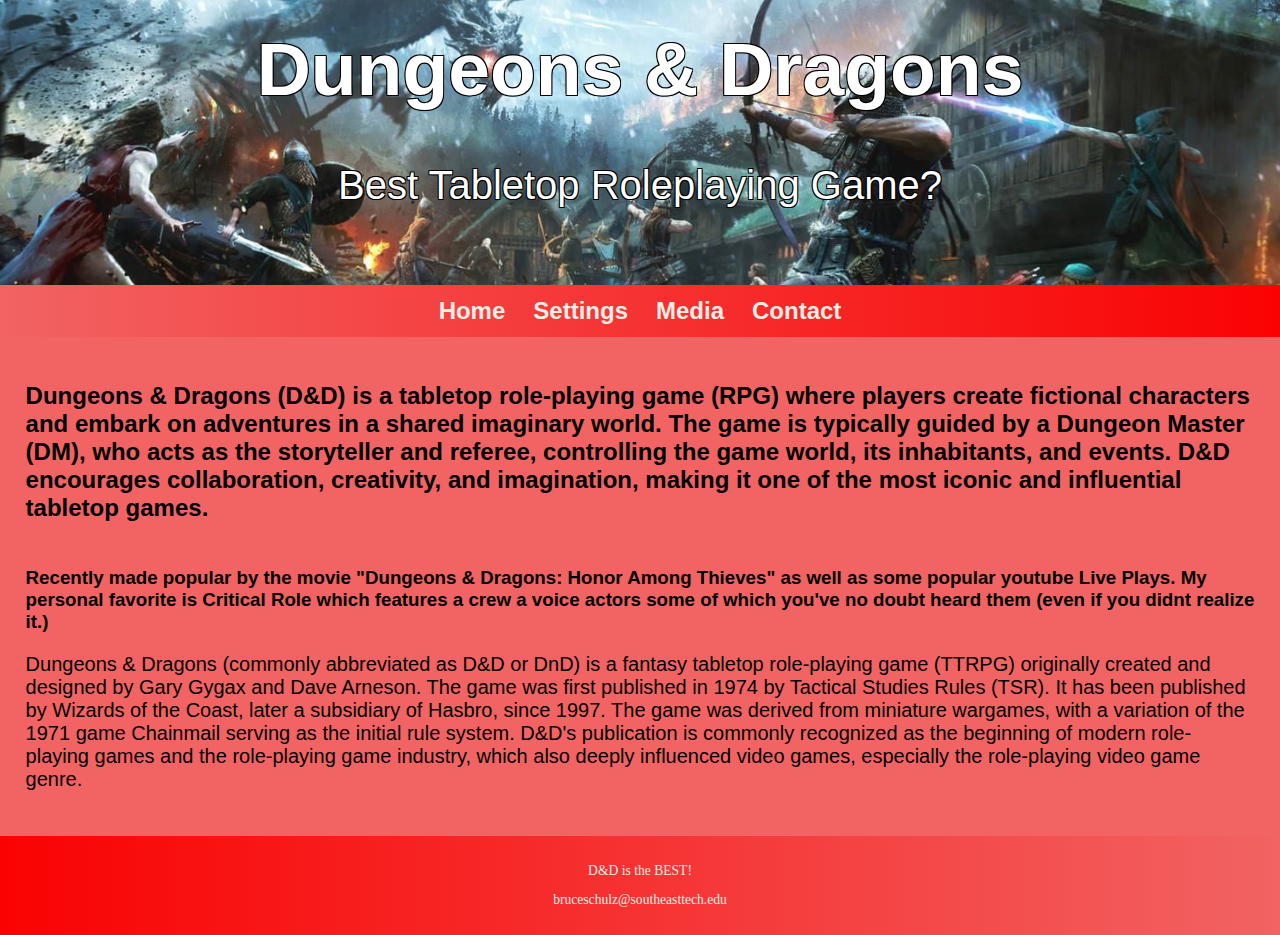
<file: index.html>
<!DOCTYPE html>
<!-- 
	Student Name: Bruce Schulz
	File Name: template.html
	Today's Date: 11.14.24
 -->
<html lang="en">
<head>
	<title>Dungeons & Dragons: Index</title>
	<meta charset="utf-8">
    <link rel="stylesheet" href="css/styles.css">
    <meta name="viewport" content="width=device-width, initial-scale=1.0">
    <link href="https://fonts.googleapis.com/css?family=Emblema+One|Lora&display=swap" rel="stylesheet">
    <body>

        <div id="wrapper">
    
            <header>
                <div class="tab-desk">
                    <div class="hero-image">
                        <div class="hero-text">
                            <h1>Dungeons & Dragons</h1>
                            <h3>Best Tabletop Roleplaying Game?</h3>
                            <h3></h3>
                        </div>
                    </div>
                </div>
                <div class="mobile">
                    <h1>Dungeons & Dragons</h1>
                    <h3>Best Tabletop Roleplaying Game?</h3>
                </div>
    
            </header>
    
            <nav>
                <ul>
                    <li><a href="index.html">Home</a></li>
                    <li><a href="settings.html">Settings</a></li>
                    <li><a href="media.html">Media</a></li>
                    <li><a href="contact.html">Contact</a></li>
                </ul>
            </nav>
    
            <main>
    
                <div>
                    <h2>Dungeons & Dragons (D&D) is a tabletop role-playing game (RPG) where players create fictional characters and embark on adventures in a shared imaginary world. The game is typically guided by a Dungeon Master (DM), who acts as the storyteller and referee, controlling the game world, its inhabitants, and events. D&D encourages collaboration, creativity, and imagination, making it one of the most iconic and influential tabletop games.</h2>
                    <h3>Recently made popular by the movie "Dungeons & Dragons: Honor Among Thieves" as well as some popular youtube Live Plays. My personal favorite is Critical Role which features a crew a voice actors some of which you've no doubt heard them (even if you didnt realize it.)</h3>
                    <p>Dungeons & Dragons (commonly abbreviated as D&D or DnD) is a fantasy tabletop role-playing game (TTRPG) originally created and designed by Gary Gygax and Dave Arneson. The game was first published in 1974 by Tactical Studies Rules (TSR). It has been published by Wizards of the Coast, later a subsidiary of Hasbro, since 1997. The game was derived from miniature wargames, with a variation of the 1971 game Chainmail serving as the initial rule system. D&D's publication is commonly recognized as the beginning of modern role-playing games and the role-playing game industry, which also deeply influenced video games, especially the role-playing video game genre.</p>
                </div>
    
            </main>
    
            <footer>
                <p>D&D is the BEST!</p>
                <p><a href="mailto:bruceschulz@southeasttech.edu">bruceschulz@southeasttech.edu</a></p>
    
            </footer>
    
        </div>
    
    </body>
</html>
</file>
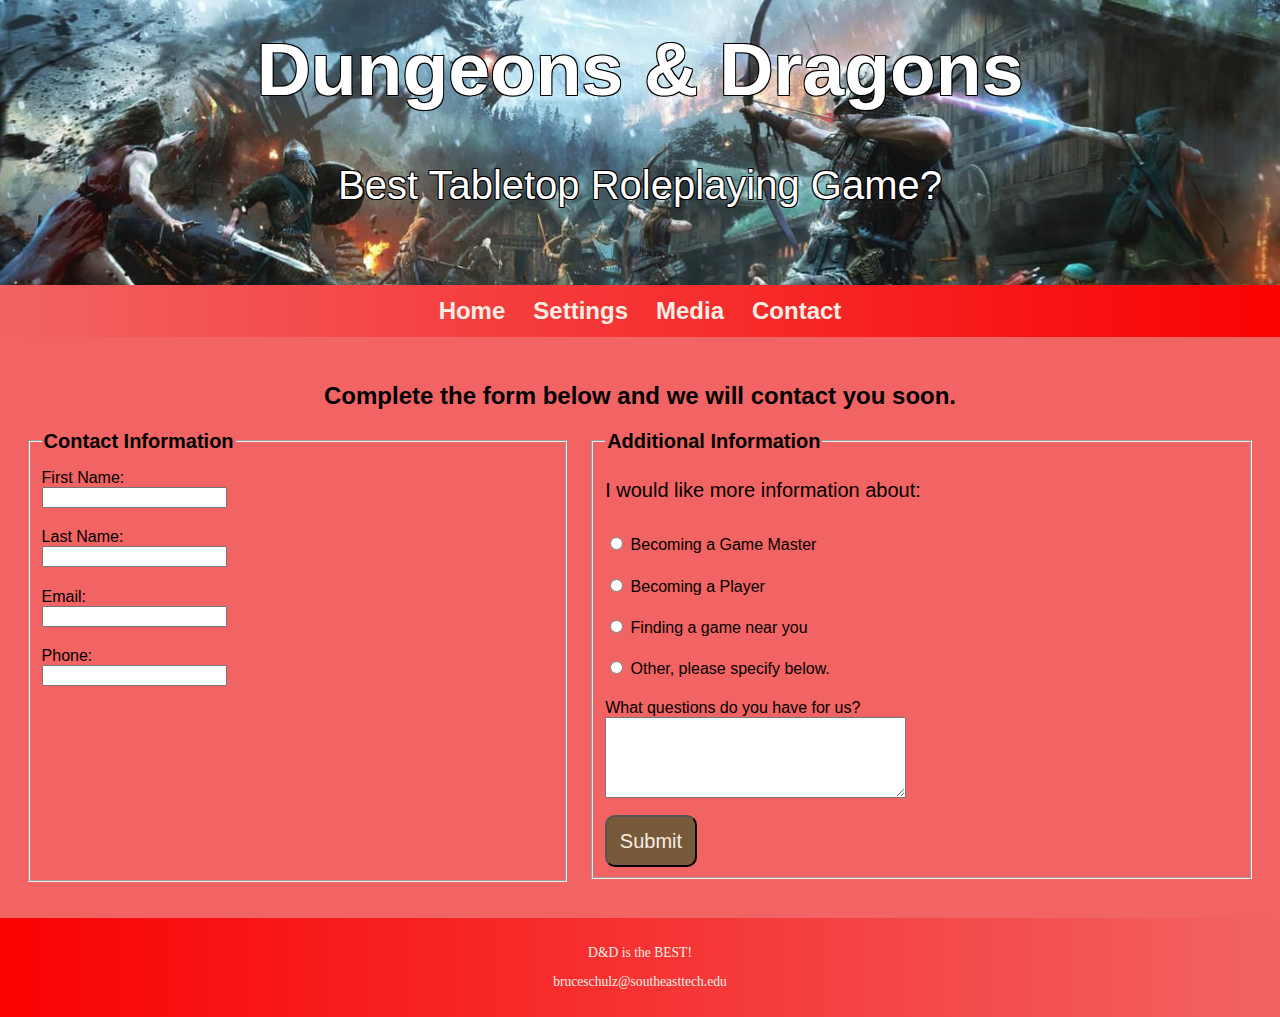
<file: contact.html>
<!DOCTYPE html>
<!-- 
	Student Name: Bruce Schulz
	File Name: template.html
	Today's Date: 11.14.24
 -->
<html lang="en">
<head>
	<title>Dungeons & Dragons: Contact</title>
	<meta charset="utf-8">
    <link rel="stylesheet" href="css/styles.css">
    <meta name="viewport" content="width=device-width, initial-scale=1.0">
    <link href="https://fonts.googleapis.com/css?family=Emblema+One|Lora&display=swap" rel="stylesheet">
    <body>

        <div id="wrapper">
    
            <header>
                <div class="tab-desk">
                    <div class="hero-image">
                        <div class="hero-text">
                            <h1>Dungeons & Dragons</h1>
                            <h3>Best Tabletop Roleplaying Game?</h3>
                            <h3></h3>
                        </div>
                    </div>
                </div>
                <div class="mobile">
                    <h1>Dungeons & Dragons</h1>
                    <h3>Best Tabletop Roleplaying Game?</h3>
                </div>
    
            </header>
    
            <nav>
                <ul>
                    <li><a href="index.html">Home</a></li>
                    <li><a href="settings.html">Settings</a></li>
                    <li><a href="media.html">Media</a></li>
                    <li><a href="contact.html">Contact</a></li>
                </ul>
            </nav>
    
            <main>
    
                <div class="form">
                    <h2>Complete the form below and we will contact you soon.</h2>
                    <form class="form-grid"><!--Start Form-->
                        <fieldset>
                            <legend>Contact Information</legend>
                            <label for="fName">First Name: </label>
                            <input type="text" name="fName" id="fName">
                            <label for="lName">Last Name: </label>
                            <input type="text" name="lName" id="lName">
                            <label for="email">Email: </label>
                            <input type="email" name="email" id="email">
                            <label for="phone">Phone: </label>
                            <input type="tel" name="phone" id="phone">
                        </fieldset>
                        <fieldset>
                            <legend>Additional Information</legend>
                            <p>I would like more information about:</p>
                            <label for="vol">
                                <input type="radio" name="info" id="vol" value="Volunteering">
                                Becoming a Game Master
                            </label>
                            <label for="vol">
                                <input type="radio" name="info" id="sponsor" value="Sponsorship Opportunities">
                                Becoming a Player
                            </label>
                            <label for="vol">
                                <input type="radio" name="info" id="wild" value="Wildlife">
                                Finding a game near you
                            </label>
                            <label for="vol">
                                <input type="radio" name="info" id="other" value="Other">
                                Other, please specify below.
                            </label>
                            <label for="questions">What questions do you have for us?</label>
                            <textarea name="questions" id="questions" rows="5" cols="35"></textarea>
                            <button type="submit" id="submit" value="Submit" class="btn">Submit</button>
                        </fieldset>
                    </form>
                </div>
    
            </main>
    
            <footer>
                <p>D&D is the BEST!</p>
                <p><a href="mailto:bruceschulz@southeasttech.edu">bruceschulz@southeasttech.edu</a></p>
    
            </footer>
    
        </div>
    
    </body>
</html>
</file>
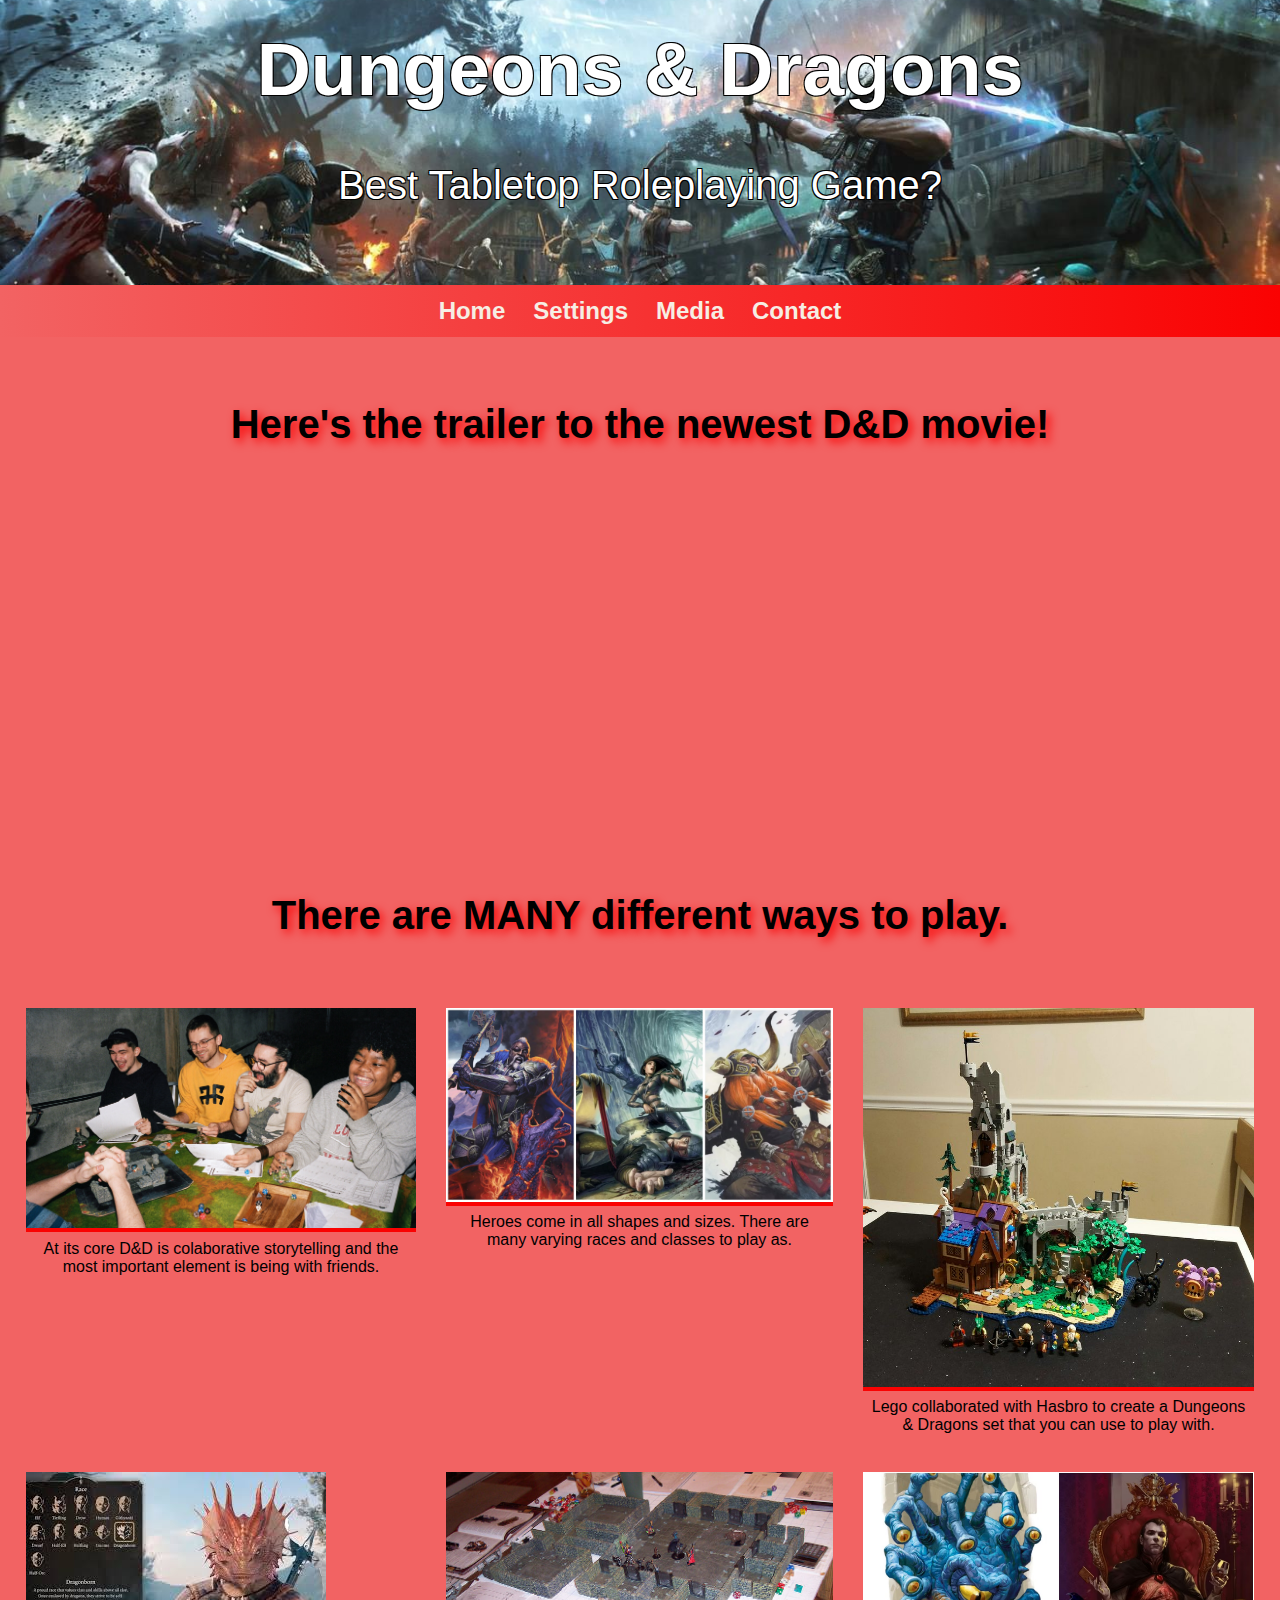
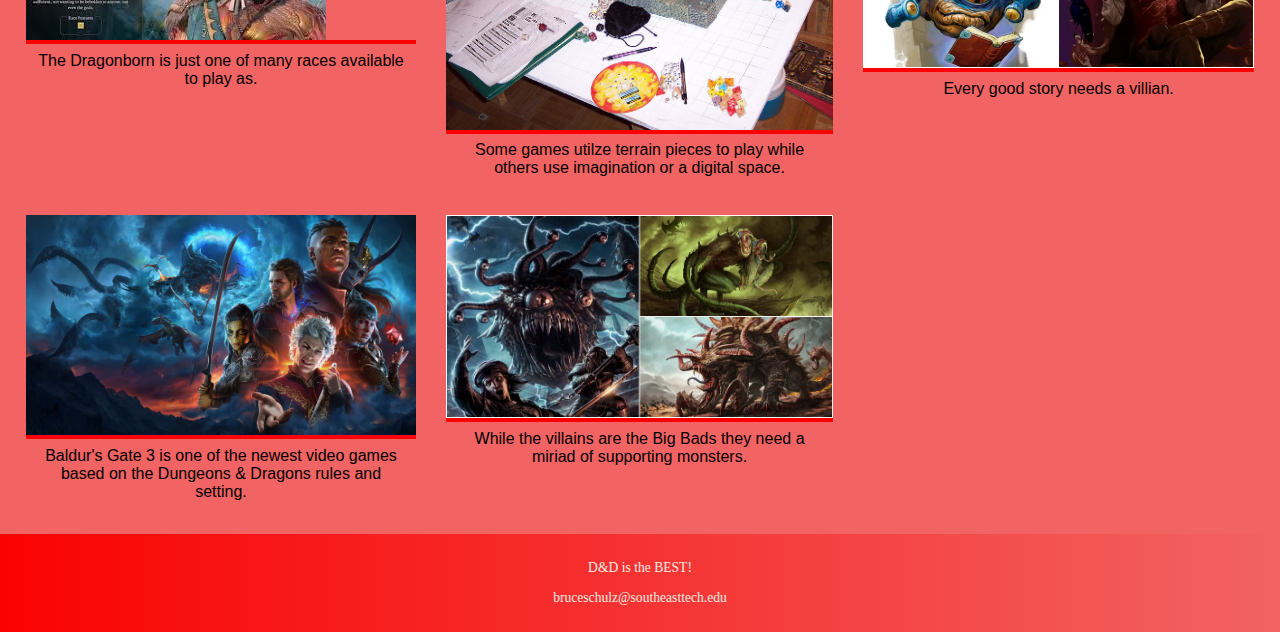
<file: media.html>
<!DOCTYPE html>
<!-- 
	Student Name: Bruce Schulz
	File Name: template.html
	Today's Date: 11.14.24
 -->
<html lang="en">
<head>
	<title>Dungeons & Dragons: Media</title>
	<meta charset="utf-8">
    <link rel="stylesheet" href="css/styles.css">
    <meta name="viewport" content="width=device-width, initial-scale=1.0">
    <link href="https://fonts.googleapis.com/css?family=Emblema+One|Lora&display=swap" rel="stylesheet">
    <body>

        <div id="wrapper">
    
            <header>
                <div class="tab-desk">
                    <div class="hero-image">
                        <div class="hero-text">
                            <h1>Dungeons & Dragons</h1>
                            <h3>Best Tabletop Roleplaying Game?</h3>
                            <h3></h3>
                        </div>
                    </div>
                </div>
                <div class="mobile">
                    <h1>Dungeons & Dragons</h1>
                    <h3>Best Tabletop Roleplaying Game?</h3>
                </div>
    
            </header>
    
            <nav>
                <ul>
                    <li><a href="index.html">Home</a></li>
                    <li><a href="settings.html">Settings</a></li>
                    <li><a href="Media.html">Media</a></li>
                    <li><a href="contact.html">Contact</a></li>
                </ul>
            </nav>
    
            <main>
                <aside>
                    <p>Here's the trailer to the newest D&D movie!</p>
                </aside>
    
                <div style="display: flex; justify-content: center;">
                    <iframe width="560" height="315" src="https://www.youtube-nocookie.com/embed/9LLOLEBlVIA?si=To1MtLRAQpGDASYP" title="YouTube video player" frameborder="0" allow="accelerometer; autoplay; clipboard-write; encrypted-media; gyroscope; picture-in-picture; web-share" referrerpolicy="strict-origin-when-cross-origin" allowfullscreen></iframe>
                </div>
    
            </main>
            <!-- Use the main area to add the main content to the webpage -->
        <main class="grid">

            <aside>
                <p>There are MANY different ways to play.</p>
            </aside>

            <figure><!-- Figure Element 1 -->
                <img src="images/friends.jpg" alt="friends around the table">
                <figcaption>At its core D&D is colaborative storytelling and the most important element is being with friends.
                </figcaption>
            </figure>

            <figure><!-- Figure Element 2 -->
                <img src="images/heroes.avif" alt="Dungeons & Dragons Heroes">
                <figcaption>Heroes come in all shapes and sizes. There are many varying races and classes to play as.
                </figcaption>
            </figure>

            <figure><!-- Figure Element 3 -->
                <img src="images/lego.jpg" alt="D&D Lego Set">
                <figcaption>Lego collaborated with Hasbro to create a Dungeons & Dragons set that you can use to play with.
                </figcaption>
            </figure>

            <figure><!-- Figure Element 4 -->
                <img src="images/dragonborn.jpeg" alt="dragonborn">
                <figcaption>The Dragonborn is just one of many races available to play as.
                </figcaption>
            </figure>

            <figure><!-- Figure Element 5 -->
                <img src="images/terrain.jpg" alt="gaming terrain">
                <figcaption>Some games utilze terrain pieces to play while others use imagination or a digital space.</figcaption>
            </figure>

            <figure><!-- Figure Element 6 -->
                <img src="images/villians.avif" alt="villians">
                <figcaption>Every good story needs a villian.</figcaption>
            </figure>

            <figure><!-- Figure Element 7 -->
                <img src="images/bg3.avif" alt="Baldur's Gate 3">
                <figcaption>Baldur's Gate 3 is one of the newest video games based on the Dungeons & Dragons rules and setting.</figcaption>
            </figure>

            <figure><!-- Figure Element 8 -->
                <img src="images/monsters.avif" alt="face of a horse">
                <figcaption>While the villains are the Big Bads they need a miriad of supporting monsters.</figcaption>
            </figure>

        </main>
    
            <footer>
                <p>D&D is the BEST!</p>
                <p><a href="mailto:bruceschulz@southeasttech.edu">bruceschulz@southeasttech.edu</a></p>
    
            </footer>
    
        </div>
    
    </body>
</html>
</file>
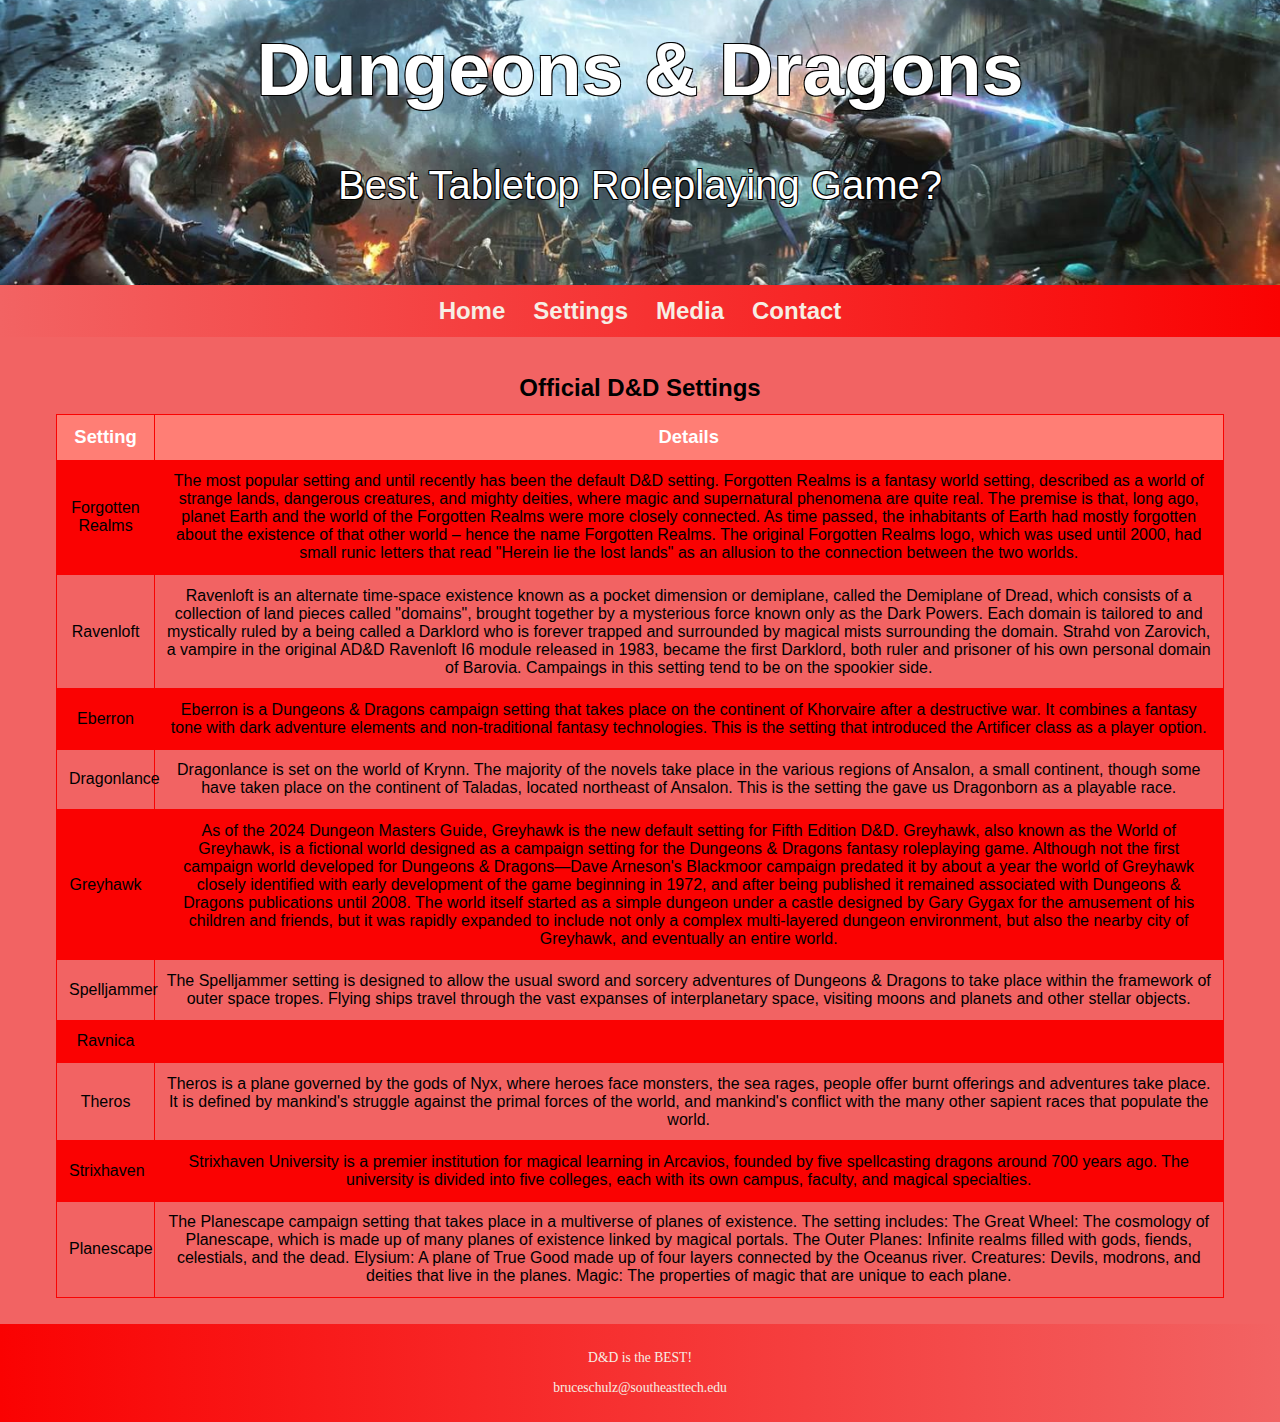
<file: settings.html>
<!DOCTYPE html>
<!-- 
	Student Name: Bruce Schulz
	File Name: template.html
	Today's Date: 11.14.24
 -->
<html lang="en">
<head>
	<title>Dungeons & Dragons: Settings</title>
	<meta charset="utf-8">
    <link rel="stylesheet" href="css/styles.css">
    <meta name="viewport" content="width=device-width, initial-scale=1.0">
    <link href="https://fonts.googleapis.com/css?family=Emblema+One|Lora&display=swap" rel="stylesheet">
    <body>

        <div id="wrapper">
    
            <header>
                <div class="tab-desk">
                    <div class="hero-image">
                        <div class="hero-text">
                            <h1>Dungeons & Dragons</h1>
                            <h3>Best Tabletop Roleplaying Game?</h3>
                            <h3></h3>
                        </div>
                    </div>
                </div>
                <div class="mobile">
                    <h1>Dungeons & Dragons</h1>
                    <h3>Best Tabletop Roleplaying Game?</h3>
                </div>
    
            </header>
    
            <nav>
                <ul>
                    <li><a href="index.html">Home</a></li>
                    <li><a href="settings.html">Settings</a></li>
                    <li><a href="media.html">Media</a></li>
                    <li><a href="contact.html">Contact</a></li>
                </ul>
            </nav>
    
            <main>
    
                <div class="mobile">
                    <h3>Official D&D Settings</h3>
                    <p>Forgotten Realms</p>
                    <p>Ravenloft</p>
                    <p>Eberron</p>
                    <p>Dragonlance</p>
                    <p>Greyhawk</p>
                    <p>Spelljammer</p>
                    <p>Ravnica</p>
                    <p>Exandria</p>
                    <p>Theros</p>
                    <p>Strixhaven</p>
                    <p>Planescape</p>
                </div>
                <div id="partner" class="tab-desk">
                    <table>
                        <caption>Official D&D Settings</caption>
                        <tr>
                            <th>Setting</th>
                            <th>Details</th>
                        </tr>
                        <tr>
                            <td>Forgotten Realms</td>
                            <td>The most popular setting and until recently has been the default D&D setting. Forgotten Realms is a fantasy world setting, described as a world of strange lands, dangerous creatures, and mighty deities, where magic and supernatural phenomena are quite real. The premise is that, long ago, planet Earth and the world of the Forgotten Realms were more closely connected. As time passed, the inhabitants of Earth had mostly forgotten about the existence of that other world – hence the name Forgotten Realms. The original Forgotten Realms logo, which was used until 2000, had small runic letters that read "Herein lie the lost lands" as an allusion to the connection between the two worlds.</td>
                        </tr>
                        <tr>
                            <td>Ravenloft</td>
                            <td>Ravenloft is an alternate time-space existence known as a pocket dimension or demiplane, called the Demiplane of Dread, which consists of a collection of land pieces called "domains", brought together by a mysterious force known only as the Dark Powers. Each domain is tailored to and mystically ruled by a being called a Darklord who is forever trapped and surrounded by magical mists surrounding the domain. Strahd von Zarovich, a vampire in the original AD&D Ravenloft I6 module released in 1983, became the first Darklord, both ruler and prisoner of his own personal domain of Barovia. Campaings in this setting tend to be on the spookier side.</td>
                        </tr>
                        <tr>
                            <td>Eberron</td>
                            <td>Eberron is a Dungeons & Dragons campaign setting that takes place on the continent of Khorvaire after a destructive war. It combines a fantasy tone with dark adventure elements and non-traditional fantasy technologies. This is the setting that introduced the Artificer class as a player option.</td>
                        </tr>
                        <tr>
                            <td>Dragonlance</td>
                            <td>Dragonlance is set on the world of Krynn. The majority of the novels take place in the various regions of Ansalon, a small continent, though some have taken place on the continent of Taladas, located northeast of Ansalon. This is the setting the gave us Dragonborn as a playable race.</td>
                        </tr>
                        <tr>
                            <td>Greyhawk</td>
                            <td>As of the 2024 Dungeon Masters Guide, Greyhawk is the new default setting for Fifth Edition D&D. Greyhawk, also known as the World of Greyhawk, is a fictional world designed as a campaign setting for the Dungeons & Dragons fantasy roleplaying game. Although not the first campaign world developed for Dungeons & Dragons—Dave Arneson's Blackmoor campaign predated it by about a year the world of Greyhawk closely identified with early development of the game beginning in 1972, and after being published it remained associated with Dungeons & Dragons publications until 2008. The world itself started as a simple dungeon under a castle designed by Gary Gygax for the amusement of his children and friends, but it was rapidly expanded to include not only a complex multi-layered dungeon environment, but also the nearby city of Greyhawk, and eventually an entire world.</td>
                        </tr>
                        <tr>
                            <td>Spelljammer</td>
                            <td>The Spelljammer setting is designed to allow the usual sword and sorcery adventures of Dungeons & Dragons to take place within the framework of outer space tropes. Flying ships travel through the vast expanses of interplanetary space, visiting moons and planets and other stellar objects.</td>
                        </tr>
                        <tr>
                            <td>Ravnica</td>
                            <td><The world of Ravnica is an ecumenopolis, a vast city that covers the entire surface of its planet, and is home to a diverse assortment of sentient races. Much power in Ravnica is held by the ten "guilds", political factions that each represent a combination of two of Magic's five colors./td>
                        </tr>
                        <tr>
                            <td>Theros</td>
                            <td>Theros is a plane governed by the gods of Nyx, where heroes face monsters, the sea rages, people offer burnt offerings and adventures take place. It is defined by mankind's struggle against the primal forces of the world, and mankind's conflict with the many other sapient races that populate the world.</td>
                        </tr>
                        <tr>
                            <td>Strixhaven</td>
                            <td>Strixhaven University is a premier institution for magical learning in Arcavios, founded by five spellcasting dragons around 700 years ago. The university is divided into five colleges, each with its own campus, faculty, and magical specialties.</td>
                        </tr>
                        <tr>
                            <td>Planescape</td>
                            <td>The Planescape campaign setting that takes place in a multiverse of planes of existence. The setting includes: 
                                The Great Wheel: The cosmology of Planescape, which is made up of many planes of existence linked by magical portals. 
                                The Outer Planes: Infinite realms filled with gods, fiends, celestials, and the dead. 
                                Elysium: A plane of True Good made up of four layers connected by the Oceanus river. 
                                Creatures: Devils, modrons, and deities that live in the planes. 
                                Magic: The properties of magic that are unique to each plane.</td>
                        </tr>
                    </table>
                </div>
    
            </main>
    
            <footer>
                <p>D&D is the BEST!</p>
                <p><a href="mailto:bruceschulz@southeasttech.edu">bruceschulz@southeasttech.edu</a></p>
    
            </footer>
    
        </div>
    
    </body>
</html>
</file>
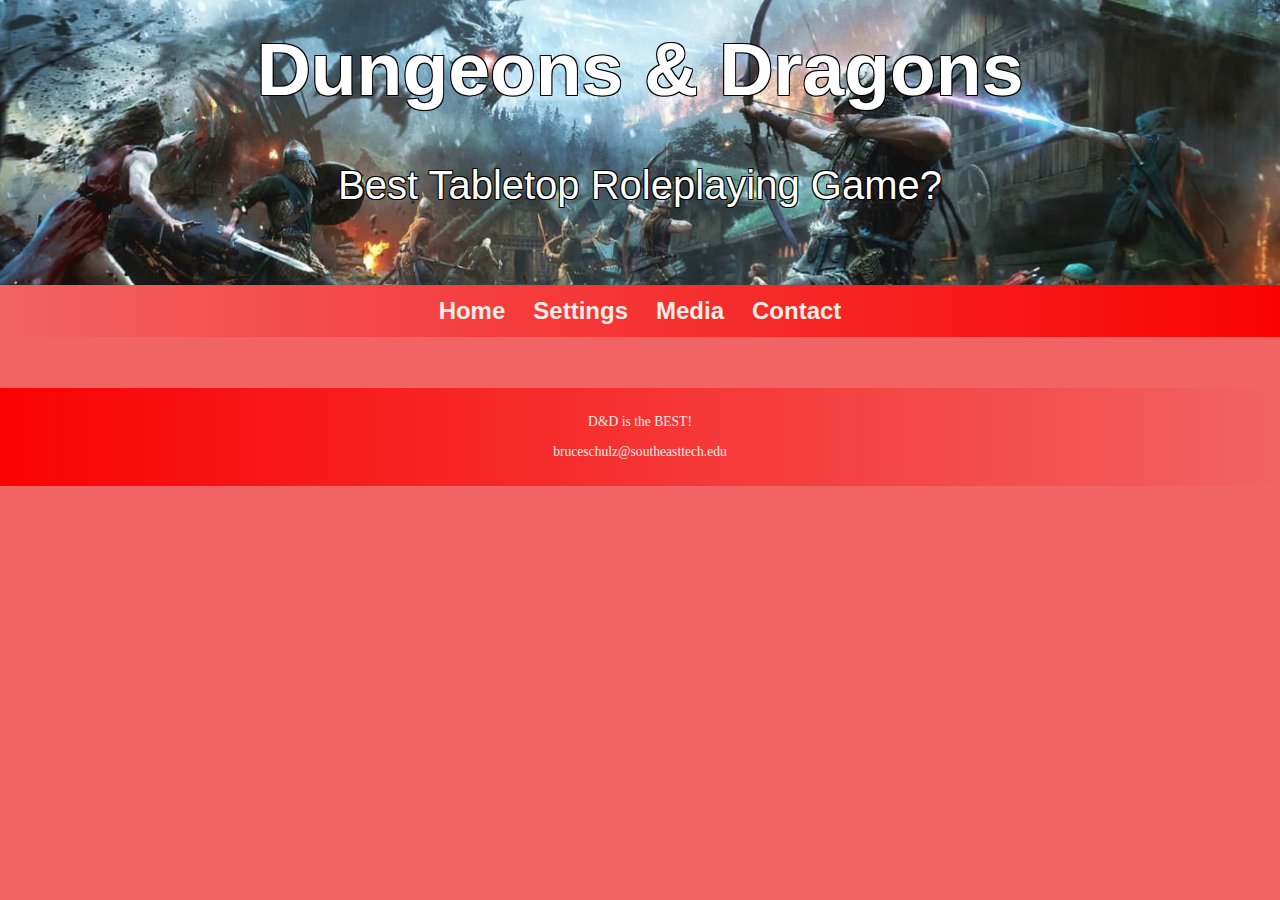
<file: template.html>
<!DOCTYPE html>
<!-- 
	Student Name: Bruce Schulz
	File Name: template.html
	Today's Date: 11.14.24
 -->
<html lang="en">
<head>
	<title>Dungeons & Dragons: Template</title>
	<meta charset="utf-8">
    <link rel="stylesheet" href="css/styles.css">
    <meta name="viewport" content="width=device-width, initial-scale=1.0">
    <link href="https://fonts.googleapis.com/css?family=Emblema+One|Lora&display=swap" rel="stylesheet">
    <body>

        <div id="wrapper">
    
            <header>
                <div class="tab-desk">
                    <div class="hero-image">
                        <div class="hero-text">
                            <h1>Dungeons & Dragons</h1>
                            <h3>Best Tabletop Roleplaying Game?</h3>
                            <h3></h3>
                        </div>
                    </div>
                </div>
                <div class="mobile">
                    <h1>Dungeons & Dragons</h1>
                    <h3>Best Tabletop Roleplaying Game?</h3>
                </div>
    
            </header>
    
            <nav>
                <ul>
                    <li><a href="index.html">Home</a></li>
                    <li><a href="settings.html">Settings</a></li>
                    <li><a href="media.html">Media</a></li>
                    <li><a href="contact.html">Contact</a></li>
                </ul>
            </nav>
    
            <main>
    
                <div>
    
                </div>
    
            </main>
    
            <footer>
                <p>D&D is the BEST!</p>
                <p><a href="mailto:bruceschulz@southeasttech.edu">bruceschulz@southeasttech.edu</a></p>
    
            </footer>
    
        </div>
    
    </body>
</html>
</file>
<file: css/styles.css>
/*
    Student Name: Bruce Schulz
	File Name: styles.css
	Date: 11.14.24
*/

/* CSS Reset */
body,
header,
nav,
main,
footer,
img,
h1,
h3,
aside,
figure,
figcaption,
ul {
    margin: 0;
    padding: 0;
    border: 0;
}

/*HERO IMAGE*/
.hero-image {
    background-image: url("../images/banner.jpg");
    height: 50%;
    background-position: center;
    background-repeat: no-repeat;
    background-size: cover;
    position: relative;
}

.hero-text {
    text-align: center;
    top: 50%;
    left: 50%;
    transform: (-50%, -50%);
    color: white;
    text-shadow: -1px -1px 0 #000, 1px -1px 0 #000, -1px 1px 0 #000, 1px 1px 0 #000;
}

.hero-text h1 {
    padding: 2%;
    text-align: center;
    font-family: "Orbitron", sans-serif;
    font-optical-sizing: auto;
    font-weight: bold;
    font-style: normal;
    font-size: 75px;
}

.hero-text h3 {
    padding: 2%;
    text-align: center;
    font-family: "Roboto", sans-serif;
    font-weight: 400;
    font-style: normal;
    font-size: 40px;
}

/* Style rules for body and images */
body {
    background-color: #f26363;
}

img {
    max-width: 100%;
    display: block;
}

/*Style rules for mobile viewport*/


/*Style rules to show mobile class and hide tab-desk class*/

.mobile {
    display: block;
}

.tab-desk {
    display: none;
}

.desktop{
    display: none;
}

/*Style rules for header area*/

.icon {
    align-items: center;
}

.mobile h1 {
    padding: 2%;
    text-align: center;
    font-family: "Orbitron", sans-serif;
    font-optical-sizing: auto;
    font-weight: bold;
    font-style: normal;
}

.mobile h3 {
    padding: 2%;
    text-align: center;
    font-family: "Roboto", sans-serif;
    font-weight: 400;
    font-style: normal;
}

.anchorbeing {
    display: grid;
    align-self: center;
}


/* Style rules for navigation area */
nav {
    background-image: linear-gradient(to right, #f26363, #fa0202);
}

nav ul {
    list-style-type: none;
    margin: 0;
    text-align: center;
}

nav li {
    display: block;
    font-size: 1.5em;
    font-family: Geneva, Arial, sans-serif;
    font-weight: bold;
    border-top: solid;
    border-top: 0.5px;
    border-top: #f6eee4;
}

nav li a {
    display: block;
    color: #f6eee4;
    padding: 0.5em 2em;
    text-decoration: none;
}

nav li a:hover {
    background-image: linear-gradient(to left, #f26363, #fa0202);
}

/* Style rules for main content */
main {
    padding: 2%;
    font-family: "Roboto", sans-serif;
    font-weight: 400;
    font-style: normal;
}

main p {
    font-size: 1.25em;
}

main h3 {
    padding-top: 2%;
}

main ul {
    list-style-type: square;
}

table{
    margin-left: auto;
    margin-right: auto;
    border: none;
    width: 95%;
}

th, td{
    text-align: center;
    padding: 8px;
}

tr:nth-child(even){
    background-color: #fa0202;
}

tr:nth-child(odd){
    background-color: #f26363;
}

/* Style rules for class and id selectors */
.link {
    color: #4d3319;
    text-decoration: none;
    font-weight: bold;
    font-style: italic;
}

.action {
    font-size: 1.75em;
    font-weight: bold;
    text-align: center;
}

.round {
    border-radius: 6px;
}

aside {
    text-align: center;
    font-size: 1.5em;
    font-weight: bold;
    text-shadow: 4px 4px 10px #fa0202;
}

.gallery {
    border: 4px solid #f26363;
    box-shadow: 6px 6px 10px #fa0202;
    max-width: auto;
    margin: 2% auto;
}

figcaption {
    padding: 2%;
    border-top: 4px solid #fa0202;
    text-align: center;
}

#info ul {
    margin-left: 10%;
}

#contact, .form h2 {
    text-align: center;
}

.tel-link {
    background-color: #fa0202;
    padding: 2%;
    width: 80%;
    margin-top: 0;
    margin-bottom: 0;
    margin-left: auto;
    margin-right: auto;
}

.tel-link a {
    text-decoration: none;
    color: #f6eee4;
    font-weight: bold;
}

/*Style rules for form elements*/
fieldset,
input,
textarea {
    margin-bottom: 2%;
}

fieldset legend {
    font-weight: bold;
    font-size: 1.25em;
}

label {
    display: block;
    padding-top: 2%;
}

#submit {
    margin: 0, auto, 0, auto;
    display: block;
    padding: 2%;
    background-color: #78593a;
    color: #f6eee4;
    font-size: 1.25em;
    border-radius: 10px;
}

.table-pictures{
    display: none;
}

/* Style rules for footer content */
footer {
    text-align: center;
    font-size: 0.85em;
    background-image: linear-gradient(to right, #fa0202, #f26363);
    color: #f6eee4;
    padding: 1% 0;
}

footer a {
    color: #f6eee4;
    text-decoration: none;
}



/* Media Query for Tablet Viewport */
@media screen and (min-width: 620px),
print {

    /*Show tab-desk class, hide mobile class*/
    .tab-desk {
        display: block;
    }

    .table-pictures{
        display: none;
    }

    .mobile {
        display: none;
    }

    /*Style rules for nav area*/
    nav li {
        border-top: none;
        display: inline-block;
        font-size: 1.25em;
    }

    nav li a {
        padding: 0.5em;
    }

    /*Style rule for grid class*/
    .grid {
        display: grid;
        grid-template-columns: 2;
        gap: 10px;
    }

    aside {
        grid-column: 1 / span 2;
    }

}

/*Media Query for Desktop Viewport.*/
@media screen and (min-width: 1000px),
print {

    .mobile-tablet {
        display: none;
    }

    /*Desktop Viewport: Style rules for nav area.*/
    nav li {
        font-size: 1.5em;
    }

    nav li a:hover {
        color: white;
        background-color: #f6eee4;
        opacity: 0.5;
    }

    /*Desktop Viewport: Style rules for main content*/
    #info ul {
        margin-left: 5%;
    }

    /*Style rules for Grid Class Selector*/
    .grid {
        grid-template-columns: 3;
        gap: 30px;
    }

    aside {
        grid-column: 1 / span 3;
        font-size: 2em;
    }

    

    /* Desktop Viewport: Style rules for main content */
    #info ul {
        margin-left: 5%;
    }

    .grid {
        grid-template-columns: auto auto auto;
        grid-gap: 30px;
    }

    aside {
        grid-column: 1 / span 3;
        font-size: 2em;
    }

    /*Style rules for table*/
    table {
        border: #2a1f14 1px solid;
        margin: 0, auto, 0, auto;
        border-collapse: collapse;
    }

    caption {
        font-size: 1.5em;
        font-weight: bold;
        padding: 1%;
    }

    th,
    td {
        border: #fa0202 1px solid;
        padding: 1%;
    }

    th {
        background-color: #ff7e75;
        color: white;
        font-size: 1.15em;
    }

    tr:nth-child(odd) {
        background-color: #f26363;
    }

    /*Desktop Viewport: Style rules for form elements*/
    form {
        width: auto;
    }

    .form-grid {
        display: grid;
        grid-template-columns: auto auto;
        grid-gap: 20px;
    }

    .btn {
        grid-column: 1 / span 2;
    }
}

/*Media Query for Large Desktop Viewports*/
@media screen and (min-width: 1921px),
print {

    .mobile-tablet {
        display: none;
    }
    
    body {
        background: linear-gradient(#f26363, #fa0202);
        background-repeat: no-repeat;
    }

    #wrapper {
        width: 1920px;
        margin: 0 auto 0 auto;
    }

    main {
        background-color: #f26363;
    }

    /*Styel ruls for grid class selector*/
    .grid {
        grid-template-columns: 4;
    }

    aside {
        grid-column: 1 / span 4;
        font-size: 3em;
    }

    
}

/*Media Query for Print*/
@media print {
    body {
        background-color: white;
        color: black;
    }
}
</file>
